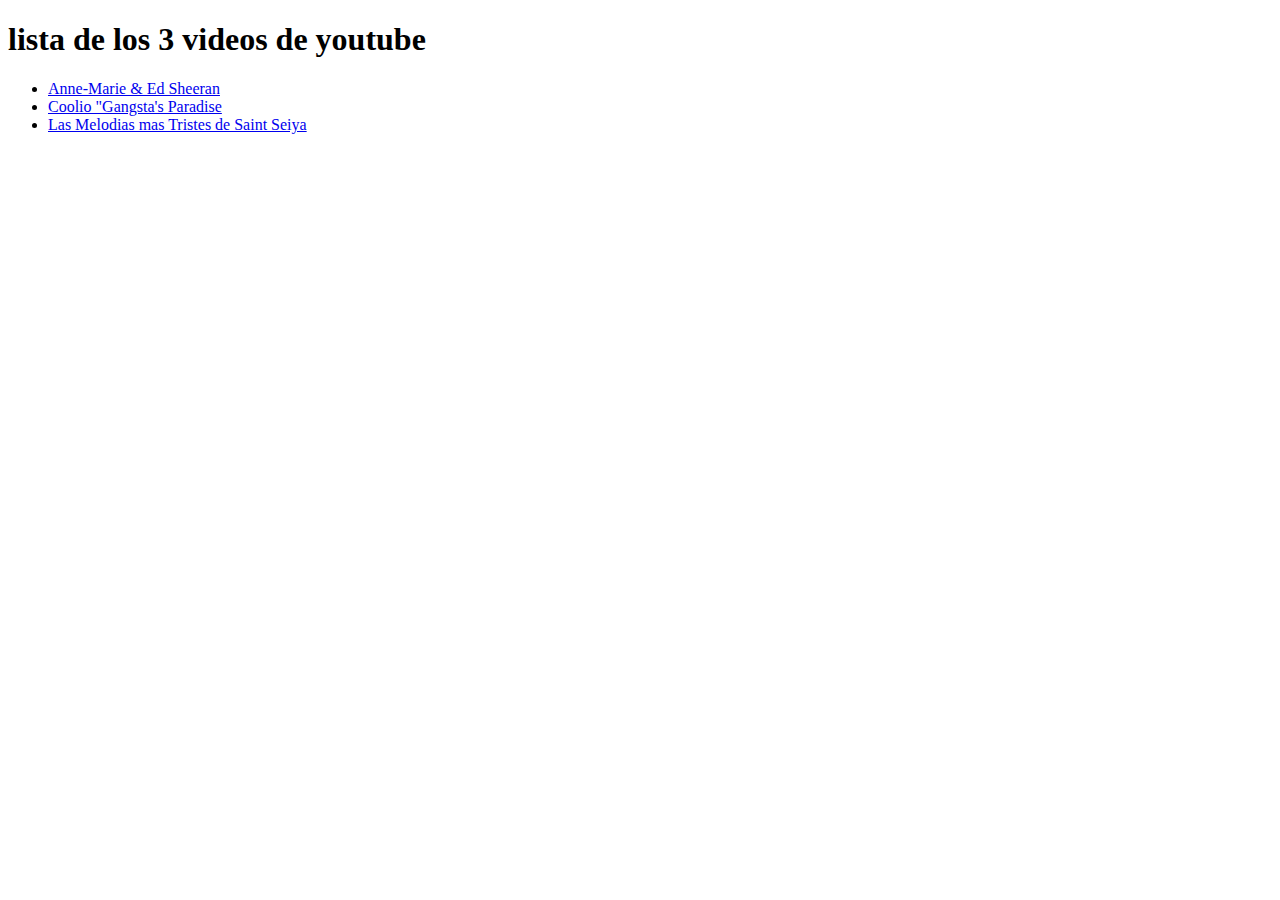
<file: index.html>
<!DOCTYPE html>
<html lang="en">
<head>
    <title>Ejercicio de Introducción a HTML en OpenBootcamp</title>
</head>
<body>
     <!--este es mi primer comentario  -->
     <!-- Aprendiendo a documentar mi código con OpenBootcamp-->
     <h1>lista de los 3 videos de youtube</h1>
     <ul>
        <li><a href="https://youtu.be/u3ePPA0yzSU">Anne-Marie & Ed Sheeran</a></li>
        <li><a href="https://youtu.be/u3ePPA0yzSU"> Coolio "Gangsta's Paradise</a></li>
        <li><a href="https://youtu.be/8ioa7G5RFRk">Las Melodias mas Tristes de Saint Seiya</a></li>
     </ul>
</body>
</html>
</file>
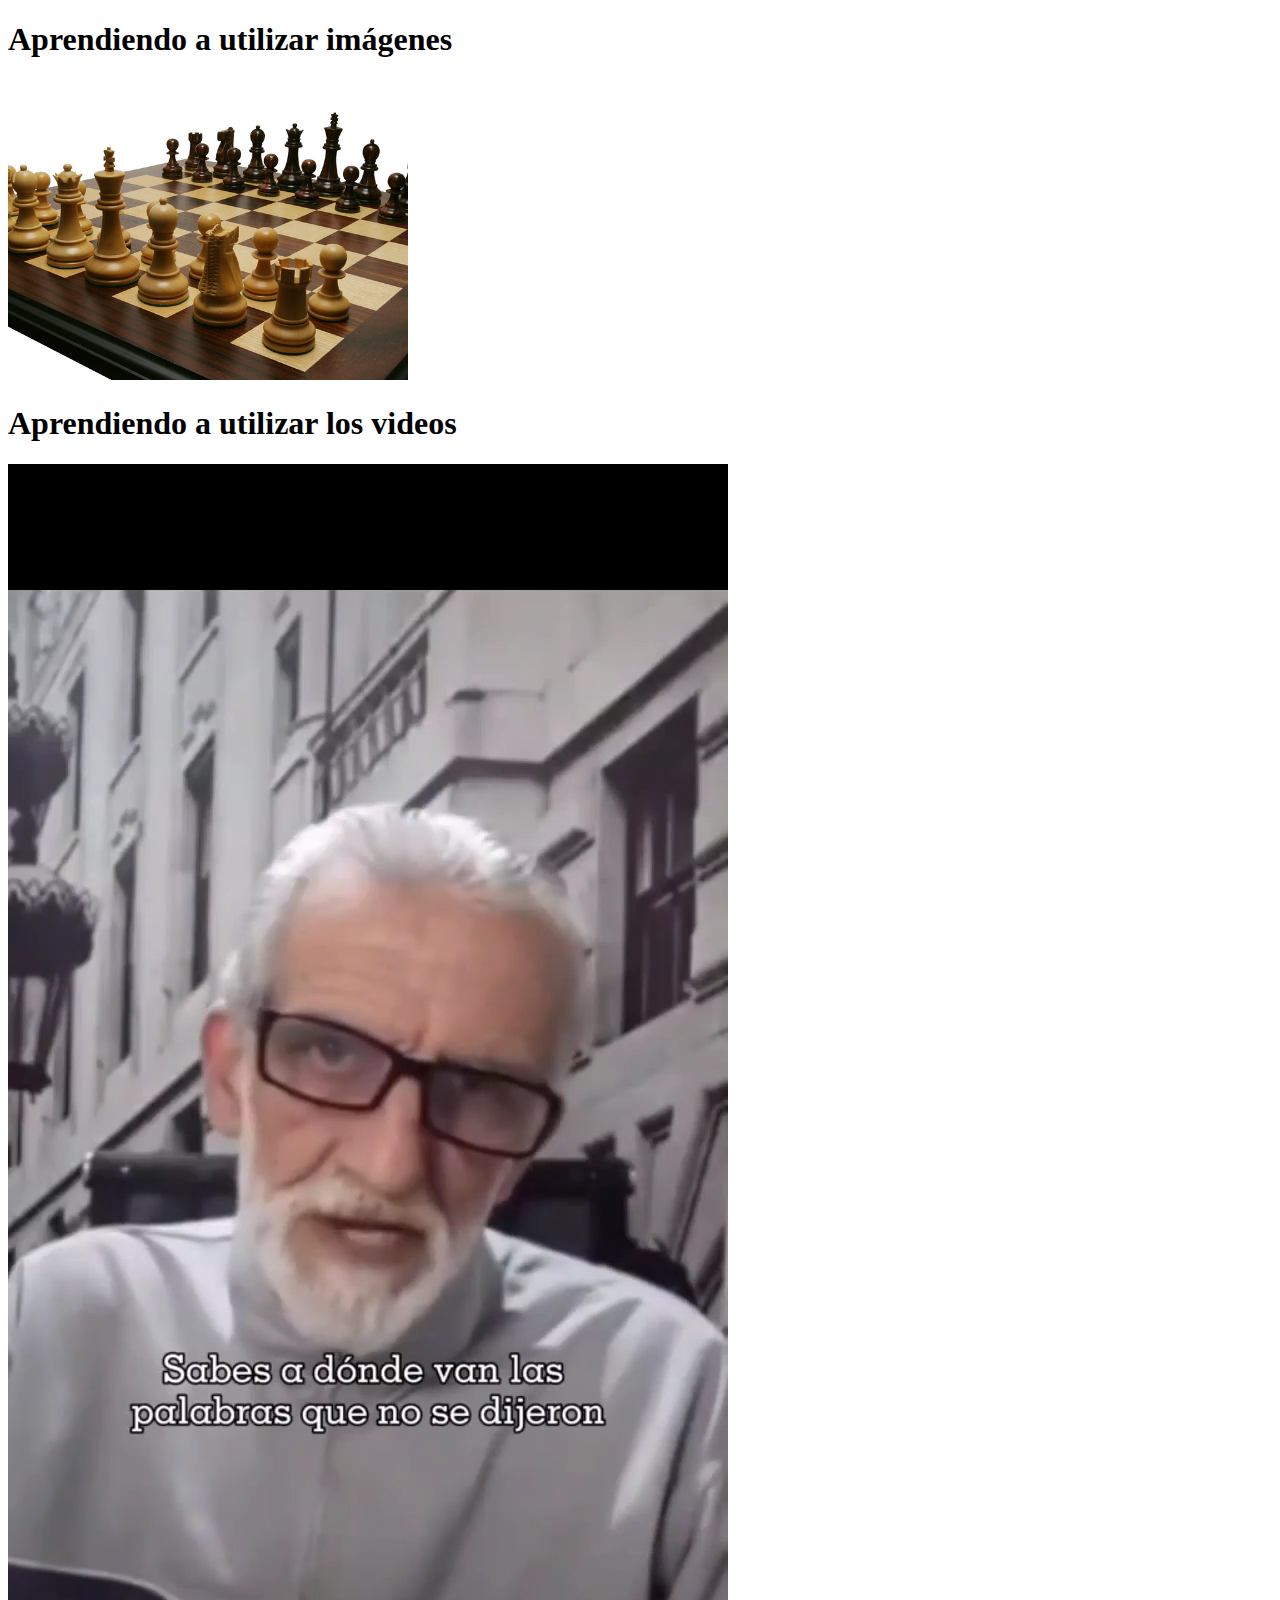
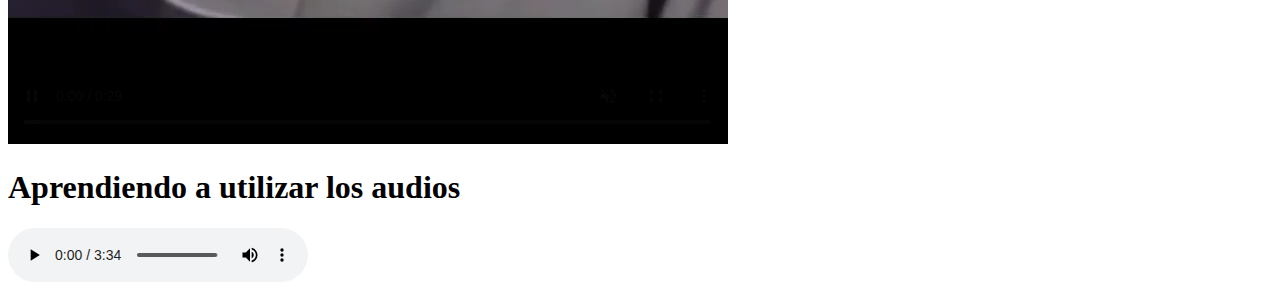
<file: imag, videos/index.html>
<!DOCTYPE html>
<html lang="en">
<head>
    <meta charset="UTF-8">
    <title>Document</title>
</head>
<body>
    <section>
        <h1>Aprendiendo a utilizar imágenes</h1>
        <img src="ajedrez.jpg.webp" alt="tablero de ajedrez" width="400" height="300">
    </section>

    <section>
        <h1>Aprendiendo a utilizar los videos</h1>
        <video src="video.mp4" type="video/mp4" controls muted autoplay>
        </video>
    </section>
    
    <section>
        <h1>Aprendiendo a utilizar los audios</h1>
        <audio src="audio.mp3.mp4" type="audio/mpeg" controls autoplay>
        </audio>
    </section>
</body>
</html>
</file>
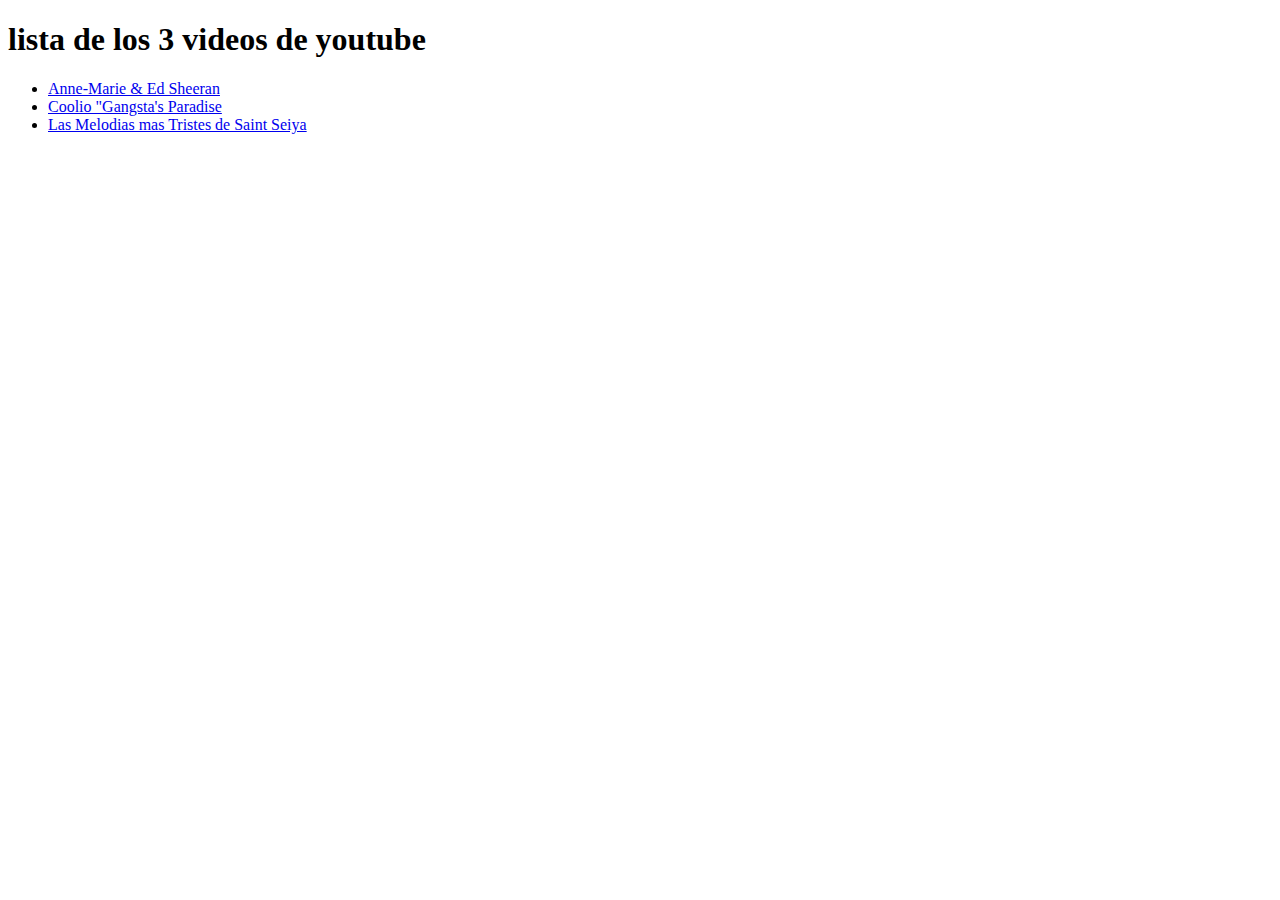
<file: introduccion/index.html>
<!DOCTYPE html>
<html lang="en">
<head>
    <title>Ejercicio de Introducción a HTML en OpenBootcamp</title>
</head>

<body>
     <!--este es mi primer comentario  -->
     <!-- Aprendiendo a documentar mi código con OpenBootcamp-->
     <h1>lista de los 3 videos de  youtube</h1>
     <ul>
        <li><a href="https://youtu.be/u3ePPA0yzSU">Anne-Marie & Ed Sheeran</a></li>
        <li><a href="https://youtu.be/u3ePPA0yzSU"> Coolio "Gangsta's Paradise</a></li>
        <li><a href="https://youtu.be/8ioa7G5RFRk">Las Melodias mas Tristes de Saint Seiya</a></li>
     </ul>
</body>
</html>
</file>
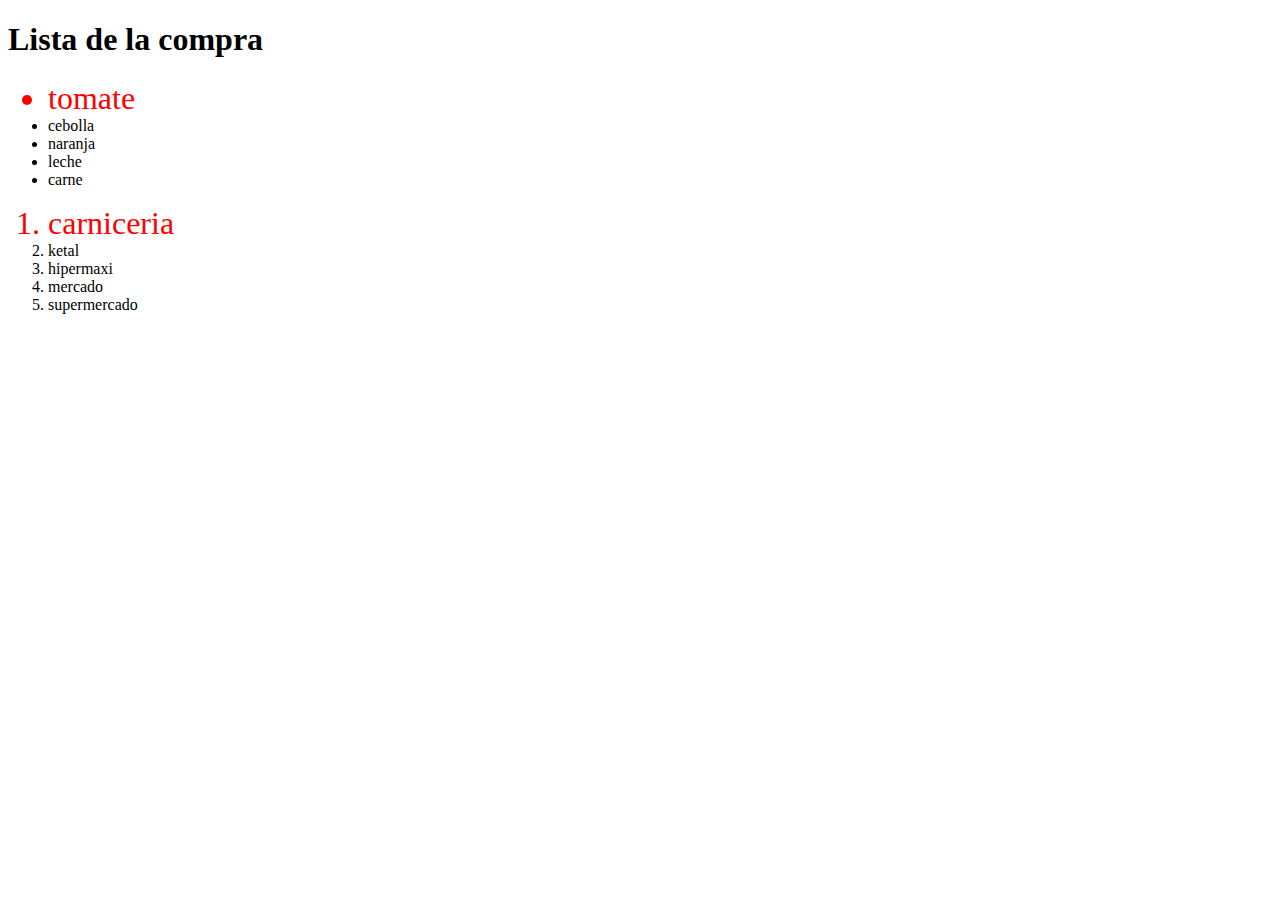
<file: css/primera de html.html>
<!DOCTYPE html>
<html lang="en">
<head>

    <title>Ganando precisión con los selectores en CSS</title>
    <link rel="stylesheet" href="primera de css.css">
</head>
<body>
    
    <h1 id="titulo" class="encabezado">Lista de la compra</h1>
    
    <div>
        <ul>
            <li id="primerelemento">tomate</li>
            <li id="segundoelemento">cebolla</li>
            <li id="tercerelemento">naranja</li>
            <li id="cuartoelemento">leche</li>
            <li id="quintoelemento">carne</li>
        </ul>
    </div>
    <div>
        <ol>
            <li id="primerelemento">carniceria</li>
            <li id="segundoelemento">ketal</li>
            <li id="tercerelemento">hipermaxi</li>
            <li id="cuartoelemento">mercado</li>
            <li id="quintoelemento">supermercado</li>
        </ol>
    </div>

</body>
</html>
</file>
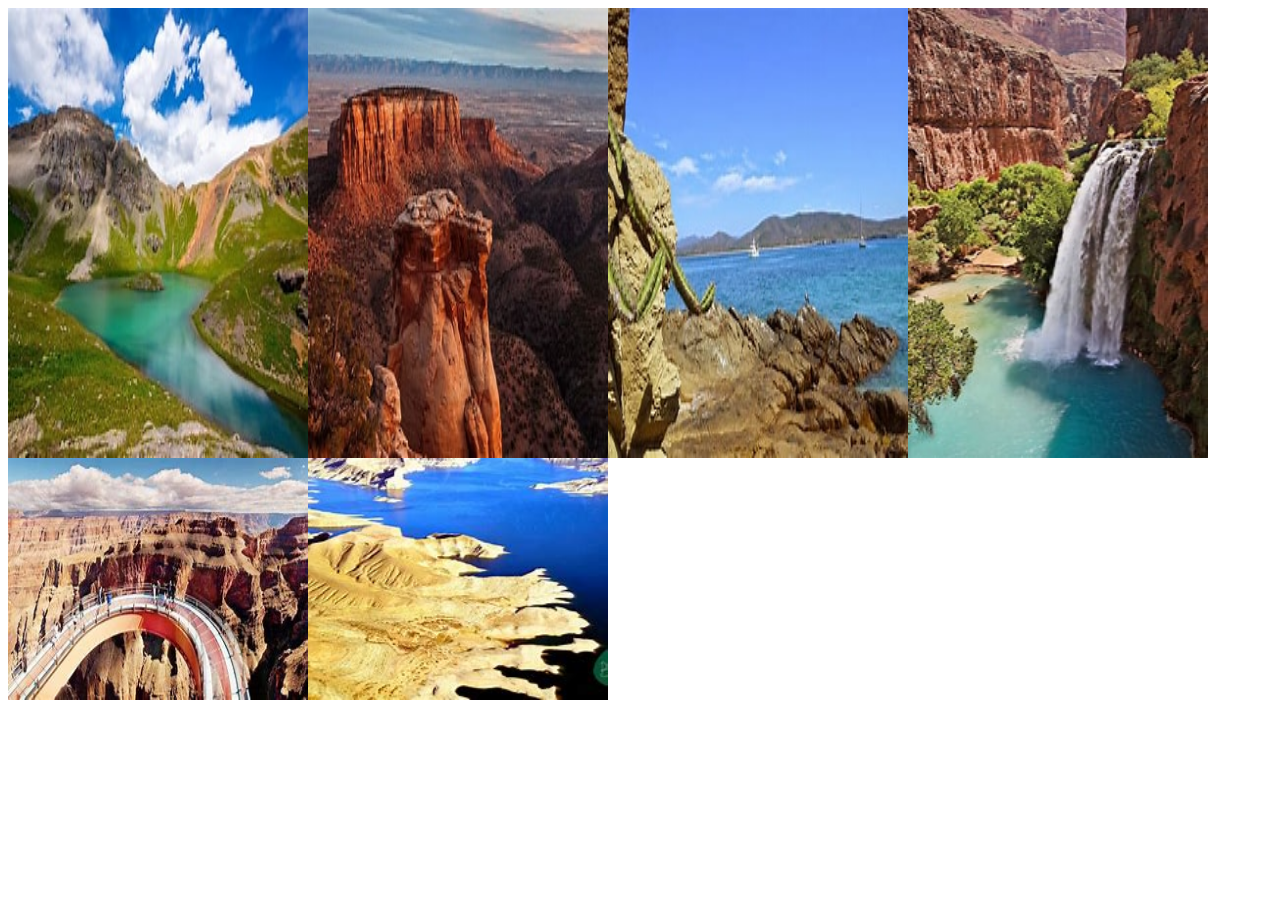
<file: DISPOSICIONES/Disposiciones.HTML>
<!DOCTYPE html>
<html lang="en">
<head>
    <meta charset="UTF-8">
    <meta http-equiv="X-UA-Compatible" content="IE=edge">
    <meta name="viewport" content="width=device-width, initial-scale=1.0">
    <title>Disposición de elementos en CSS</title>
    <link rel="stylesheet" href="CSS/Disposiciones.css">
</head>
<body>
    <div class="galeria">
        <img src="img/1.jpg.jpg" alt="imagen1">
        <img src="img/2.jpg.jpg" alt="imagen2">
        <img src="img/3.jpg.jpg" alt="imagen3">
        <img src="img/4.jpg.jpg" alt="imagen4">
        <img src="img/5.jpg.jpg" alt="imagen5">
        <img src="img/6.jpg.jpg" alt="imagen6">
    </div>

</body>
</html>
</file>
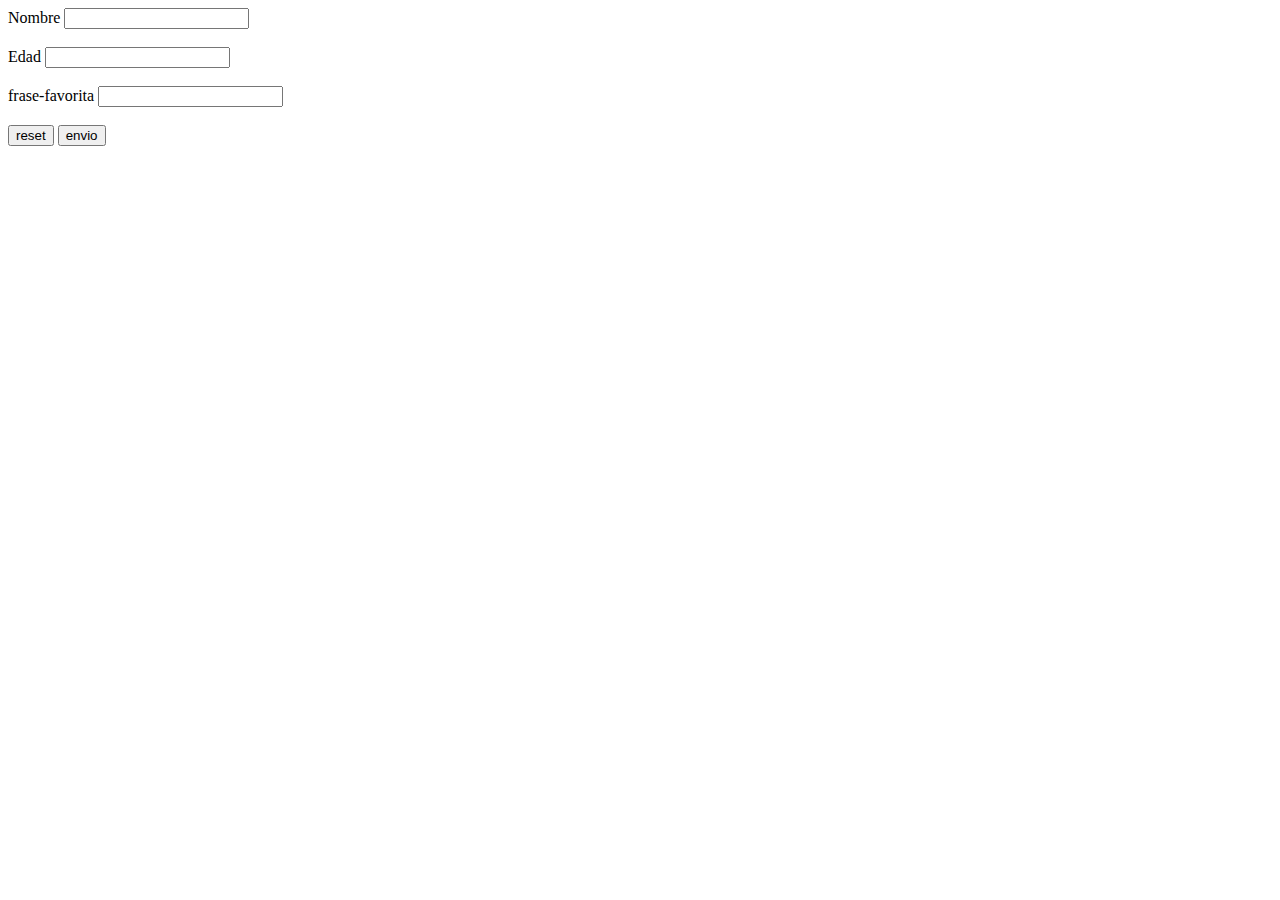
<file: etapa 2/formularios.html>
<!DOCTYPE html>
<html lang="en">
<head>
    <title>Ejercicio 02 - Formularios en HTML</title>
</head>
<body>
    <form action="/" method="post">
        <div>
            <label for="nombre">Nombre</label>
            <input type="text" id="nombre" name="nombre">
        </div>
        <br>
        <div>
            <label for="edad">Edad</label>
            <input type="number" id="edad" name="edad">
        </div>
        <br>
        <div>
            <label for="frase">frase-favorita</label> 
            <input type="textarea" id="frase" name="frase">
        </div>
        <br>
        <div>
            <button type="reset">reset</button>
            <button type="submit">envio</button>
        </div>
    </form>
</body>
</html>
</file>
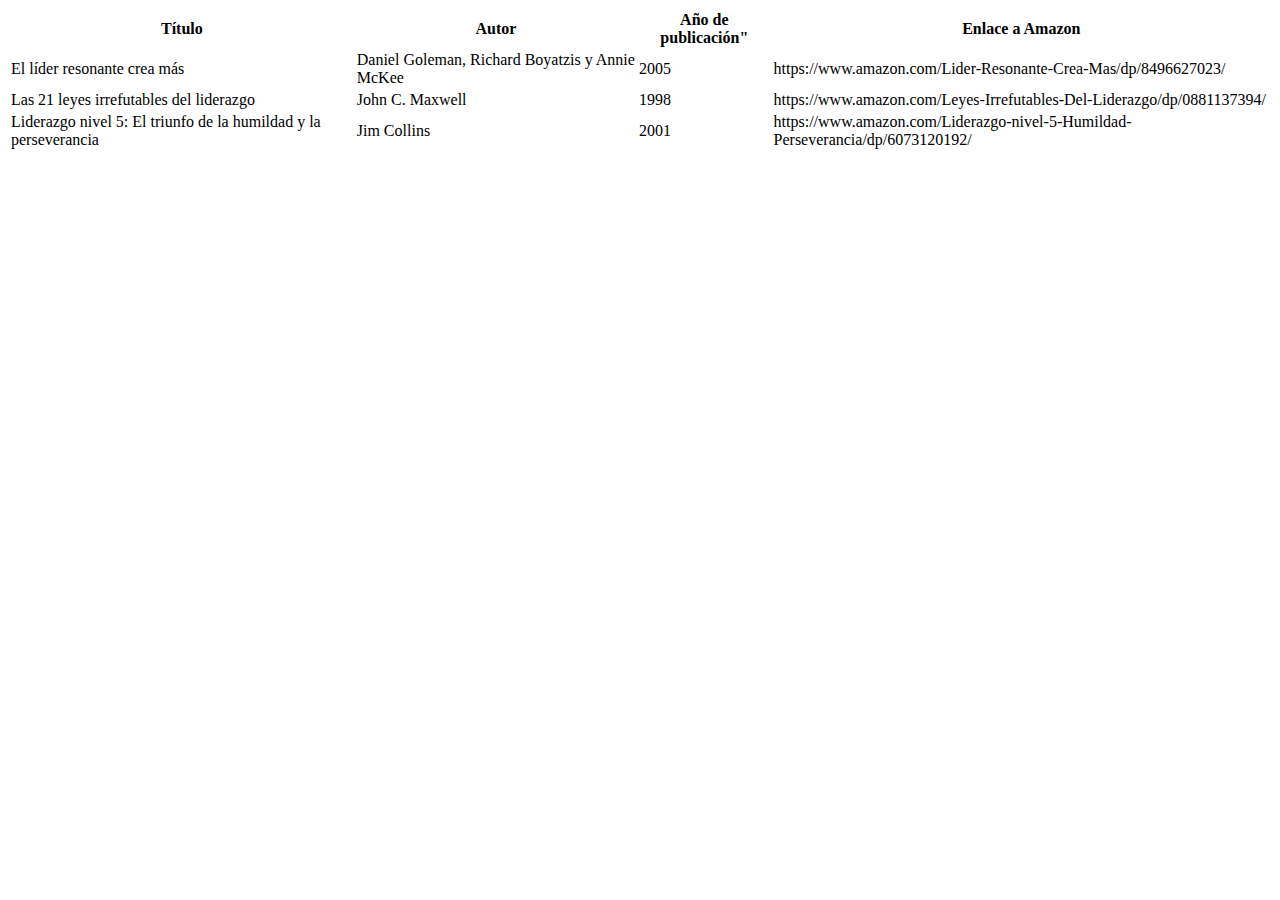
<file: etapa 2/tablas.html>
<!DOCTYPE html>
<html lang="en">
<head>
    <title>Ejercicio 02/2 - Tablas en HTML</title>
</head>
<body>
    <table>
        <tr>
            <th>Título</th>
            <th>Autor</th>
            <th>Año de publicación"</th>
            <th>Enlace a Amazon</th>
        </tr>
        <tr>
            <td>El líder resonante crea más</td>
            <td>Daniel Goleman, Richard Boyatzis y Annie McKee</td>
            <td>2005</td>
            <td>https://www.amazon.com/Lider-Resonante-Crea-Mas/dp/8496627023/</td>
        </tr>
        <tr>
            <td>Las 21 leyes irrefutables del liderazgo</td>
            <td>John C. Maxwell</td>
            <td>1998</td>
            <td>https://www.amazon.com/Leyes-Irrefutables-Del-Liderazgo/dp/0881137394/</td>
        </tr>
        <tr>
            <td>Liderazgo nivel 5: El triunfo de la humildad y la perseverancia</td>
            <td>Jim Collins</td>
            <td>2001</td>
            <td>https://www.amazon.com/Liderazgo-nivel-5-Humildad-Perseverancia/dp/6073120192/</td>
        </tr>
    </table>
</body>
</html>
</file>
<file: css/primera de css.css>
#primerelemento {
  color: red;
  font-size: 2rem;
}
</file>
<file: DISPOSICIONES/CSS/Disposiciones.css>
.galeria{
    display: flex;
    flex-wrap: wrap;
}
.galeria img{
    width: 300px;
}
</file>
